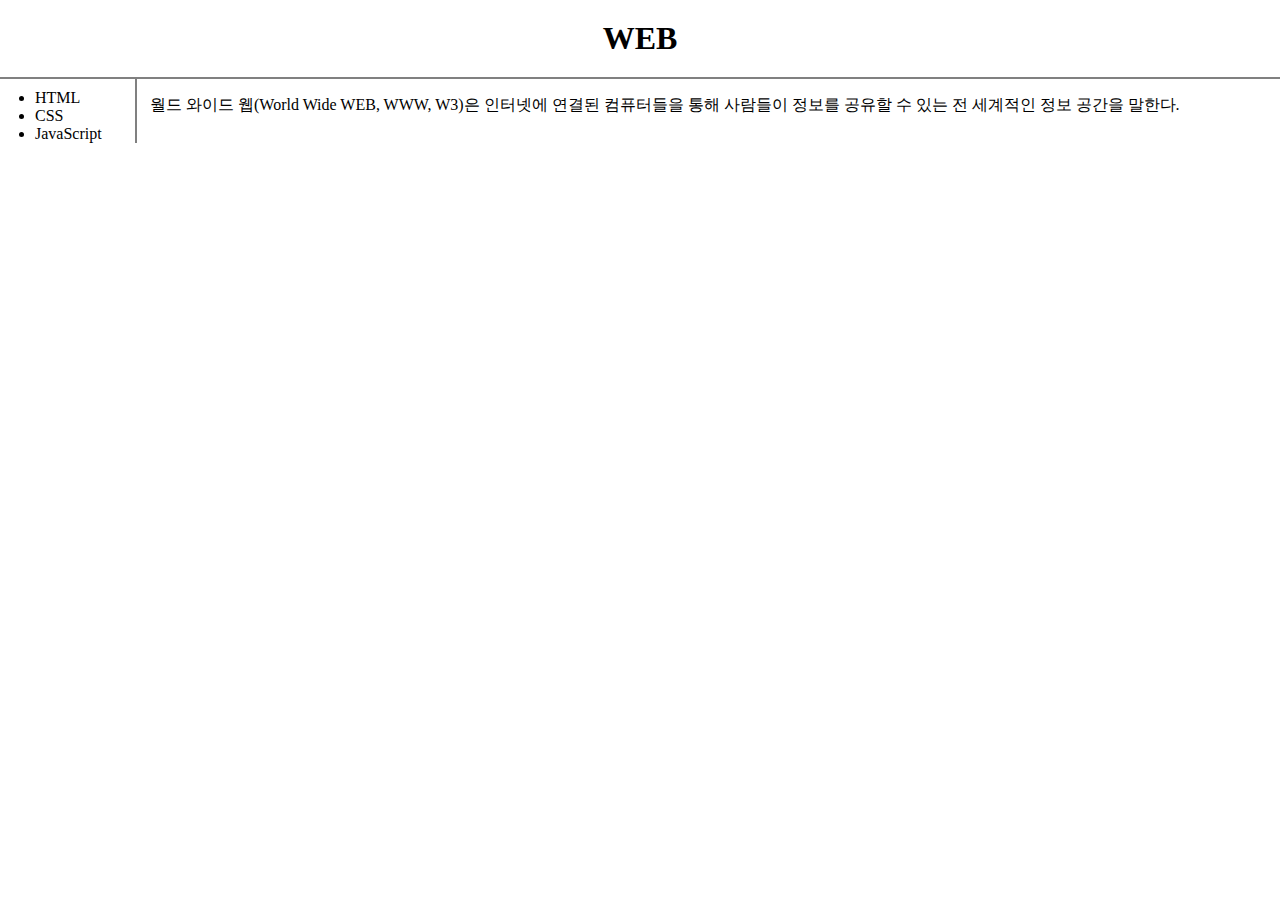
<file: index.html>
<!DOCTYPE html>
<html>
  <head>
    <meta charset="utf-8">
    <title></title>
    <link rel="stylesheet" href="style.css">
  </head>
  <body>
    <h1><a href="index.html">WEB</a></h1>
    <div id="grid">

        <ul>
          <li><a href="1.html">HTML</a></li>
          <li><a href="2.html">CSS</a></li>
          <li><a href="3.html">JavaScript</a></li>
        </ul>

      <div id="article">
        <p>
        월드 와이드 웹(World Wide <a href="https://ko.wikipedia.org/wiki/%EC%9B%94%EB%93%9C_%EC%99%80%EC%9D%B4%EB%93%9C_%EC%9B%B9" target="_blank">WEB</a>, WWW, W3)은 인터넷에 연결된 컴퓨터들을 통해 사람들이 정보를 공유할 수 있는 전 세계적인 정보 공간을 말한다.
        </p>
      </div>
    </div>
  </body>
</html>
</file>
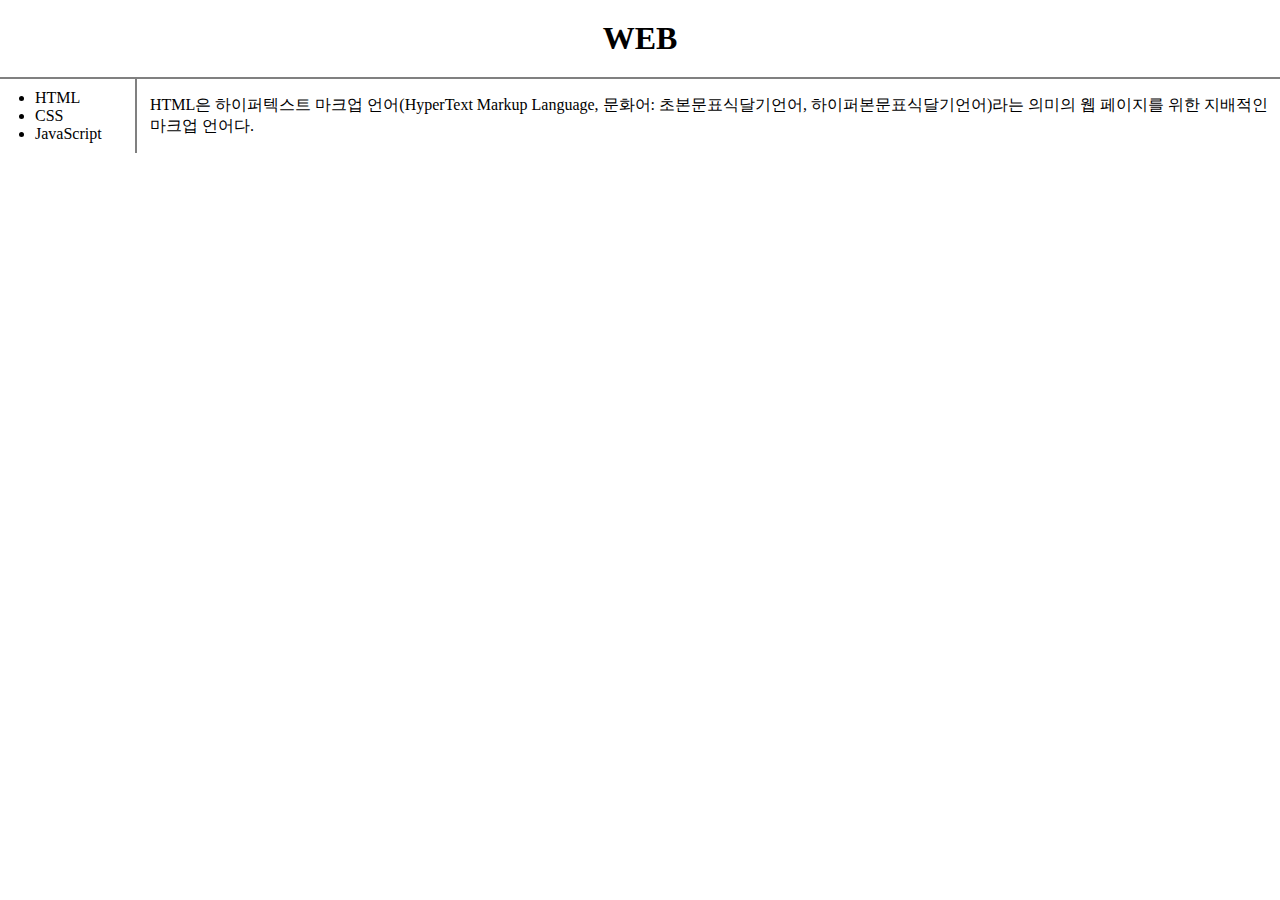
<file: 1.html>
<!DOCTYPE html>
<html>
  <head>
    <meta charset="utf-8">
    <title></title>
    <link rel="stylesheet" href="style.css">
  </head>
  <body>
    <h1><a href="index.html">WEB</a></h1>
    <div id="grid">

        <ul>
          <li><a href="1.html">HTML</a></li>
          <li><a href="2.html">CSS</a></li>
          <li><a href="3.html">JavaScript</a></li>
        </ul>

      <div id="article">
        <p>
          <a href="https://ko.wikipedia.org/wiki/HTML" target="_blank">HTML</a>은 하이퍼텍스트 마크업 언어(HyperText Markup Language, 문화어: 초본문표식달기언어, 하이퍼본문표식달기언어)라는 의미의 웹 페이지를 위한 지배적인 마크업 언어다.
        </p>
      </div>
    </div>
  </body>
</html>
</file>
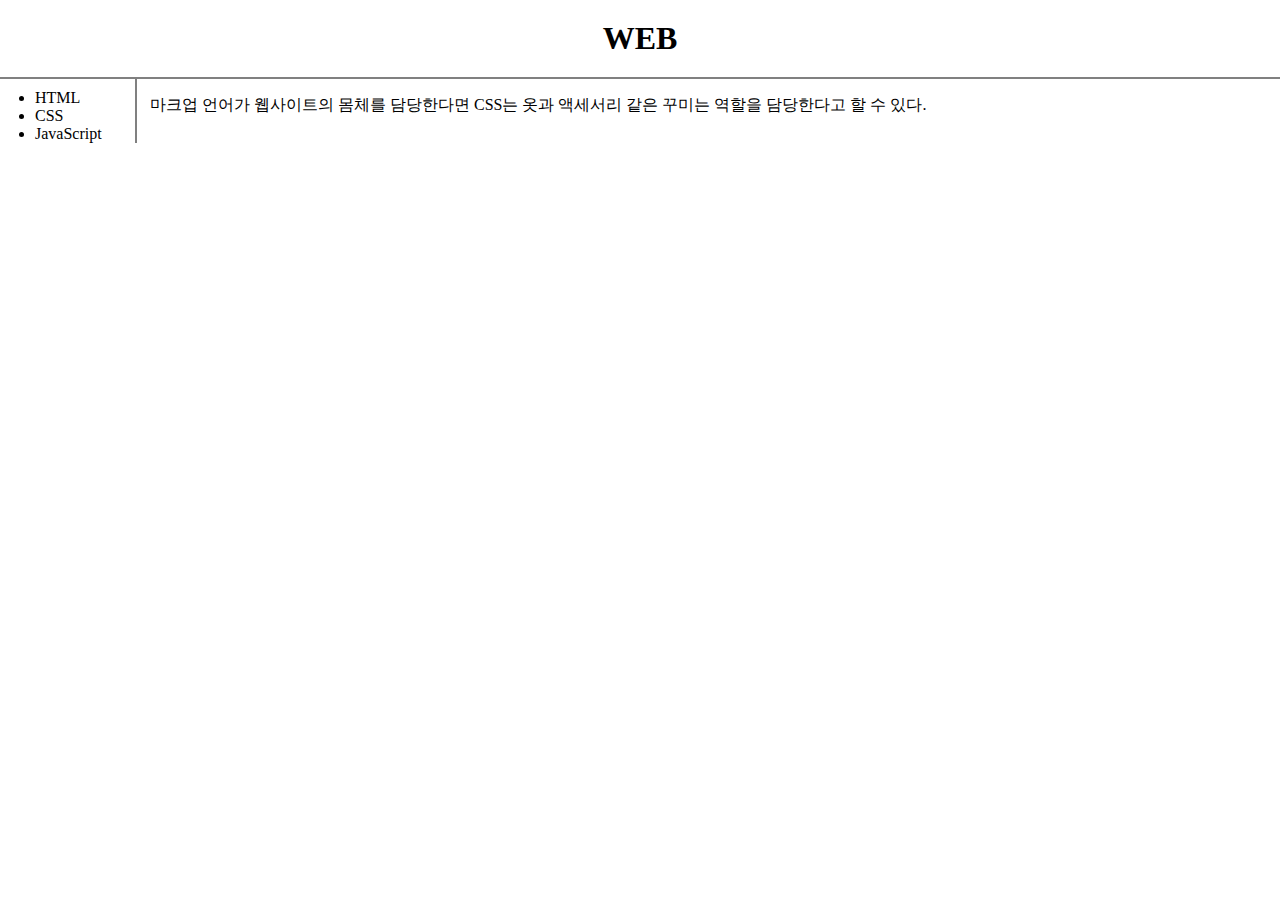
<file: 2.html>
<!DOCTYPE html>
<html>
  <head>
    <meta charset="utf-8">
    <title></title>
    <link rel="stylesheet" href="style.css">
  </head>
  <body>
    <h1><a href="index.html">WEB</a></h1>
    <div id="grid">

        <ul>
          <li><a href="1.html">HTML</a></li>
          <li><a href="2.html">CSS</a></li>
          <li><a href="3.html">JavaScript</a></li>
        </ul>

      <div id="article">
        <p>
          마크업 언어가 웹사이트의 몸체를 담당한다면 <a href="https://ko.wikipedia.org/wiki/%EC%A2%85%EC%86%8D%ED%98%95_%EC%8B%9C%ED%8A%B8" target="_blank">CSS</a>는 옷과 액세서리 같은 꾸미는 역할을 담당한다고 할 수 있다.
        </p>
      </div>
    </div>
  </body>
</html>
</file>
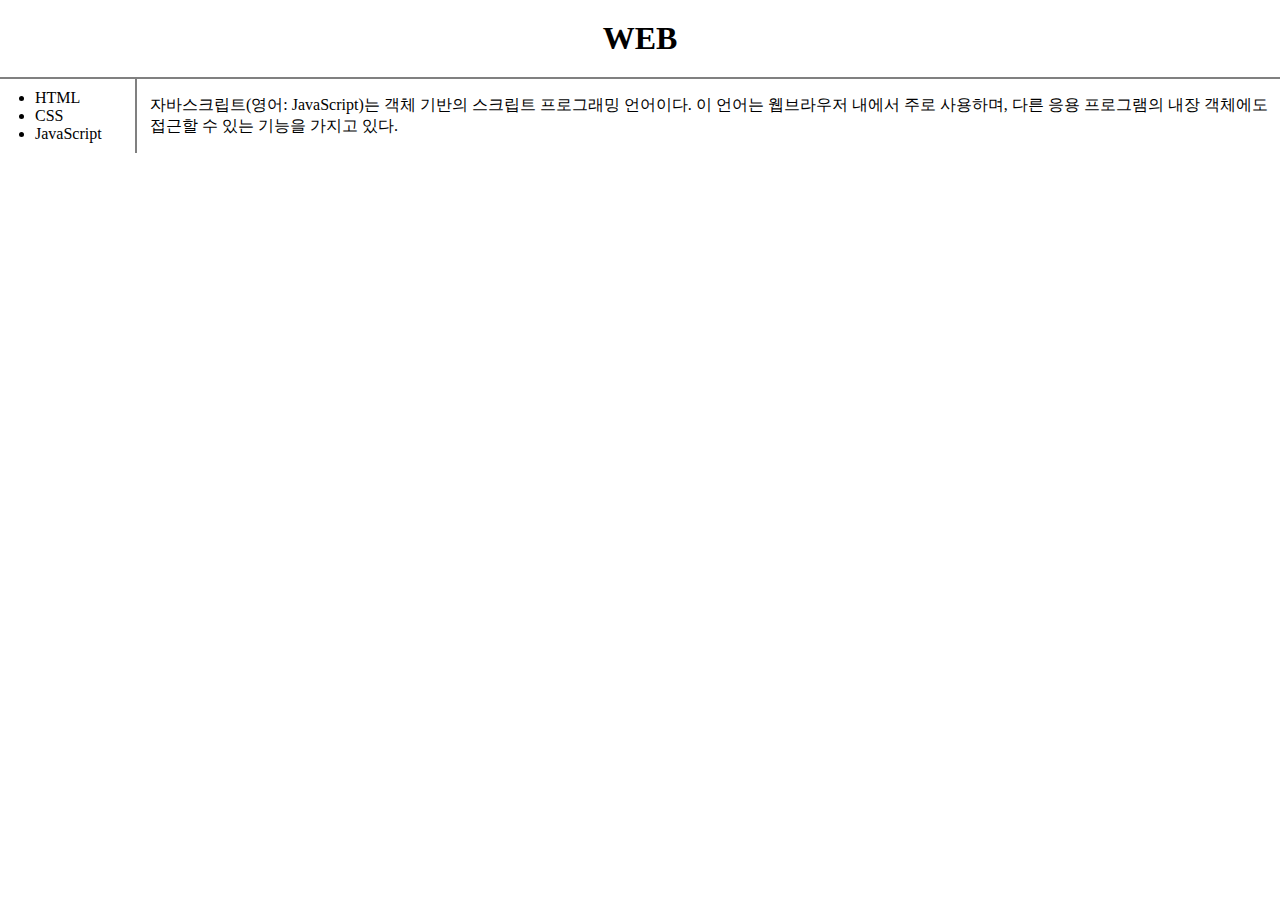
<file: 3.html>
<!DOCTYPE html>
<html>
  <head>
    <meta charset="utf-8">
    <title></title>
    <link rel="stylesheet" href="style.css">
  </head>
  <body>
    <h1><a href="index.html">WEB</a></h1>
    <div id="grid">

        <ul>
          <li><a href="1.html">HTML</a></li>
          <li><a href="2.html">CSS</a></li>
          <li><a href="3.html">JavaScript</a></li>
        </ul>

      <div id="article">
        <p>
          자바스크립트(영어: <a href="https://ko.wikipedia.org/wiki/%EC%9E%90%EB%B0%94%EC%8A%A4%ED%81%AC%EB%A6%BD%ED%8A%B8" target="_blank">JavaScript</a>)는 객체 기반의 스크립트 프로그래밍 언어이다. 이 언어는 웹브라우저 내에서 주로 사용하며, 다른 응용 프로그램의 내장 객체에도 접근할 수 있는 기능을 가지고 있다.
        </p>
      </div>
    </div>
  </body>
</html>
</file>
<file: style.css>
h1{
  margin: 0;
  border-bottom: solid 2px gray;
  padding: 20px;
  text-align: center;

}
ul{
  margin: 0;
  padding-top: 10px;
  padding-left: 35px;
  border-right: solid 2px gray;
  width: 100px;
}
body{
  margin:0;
}
#grid {
  display: grid;
  grid-template-columns: 150px 1fr;
}
a{
  text-decoration: none;
  color: black;
}
@media (max-width:800px) {
  #grid {
    display: block;
  }
  #grid #article{
    margin-left: 20px;
  }
  #grid ul{
    border-right: none;
    margin-bottom: 20px;
  }
  h1{
    border-bottom: none;
  }
}
</file>
